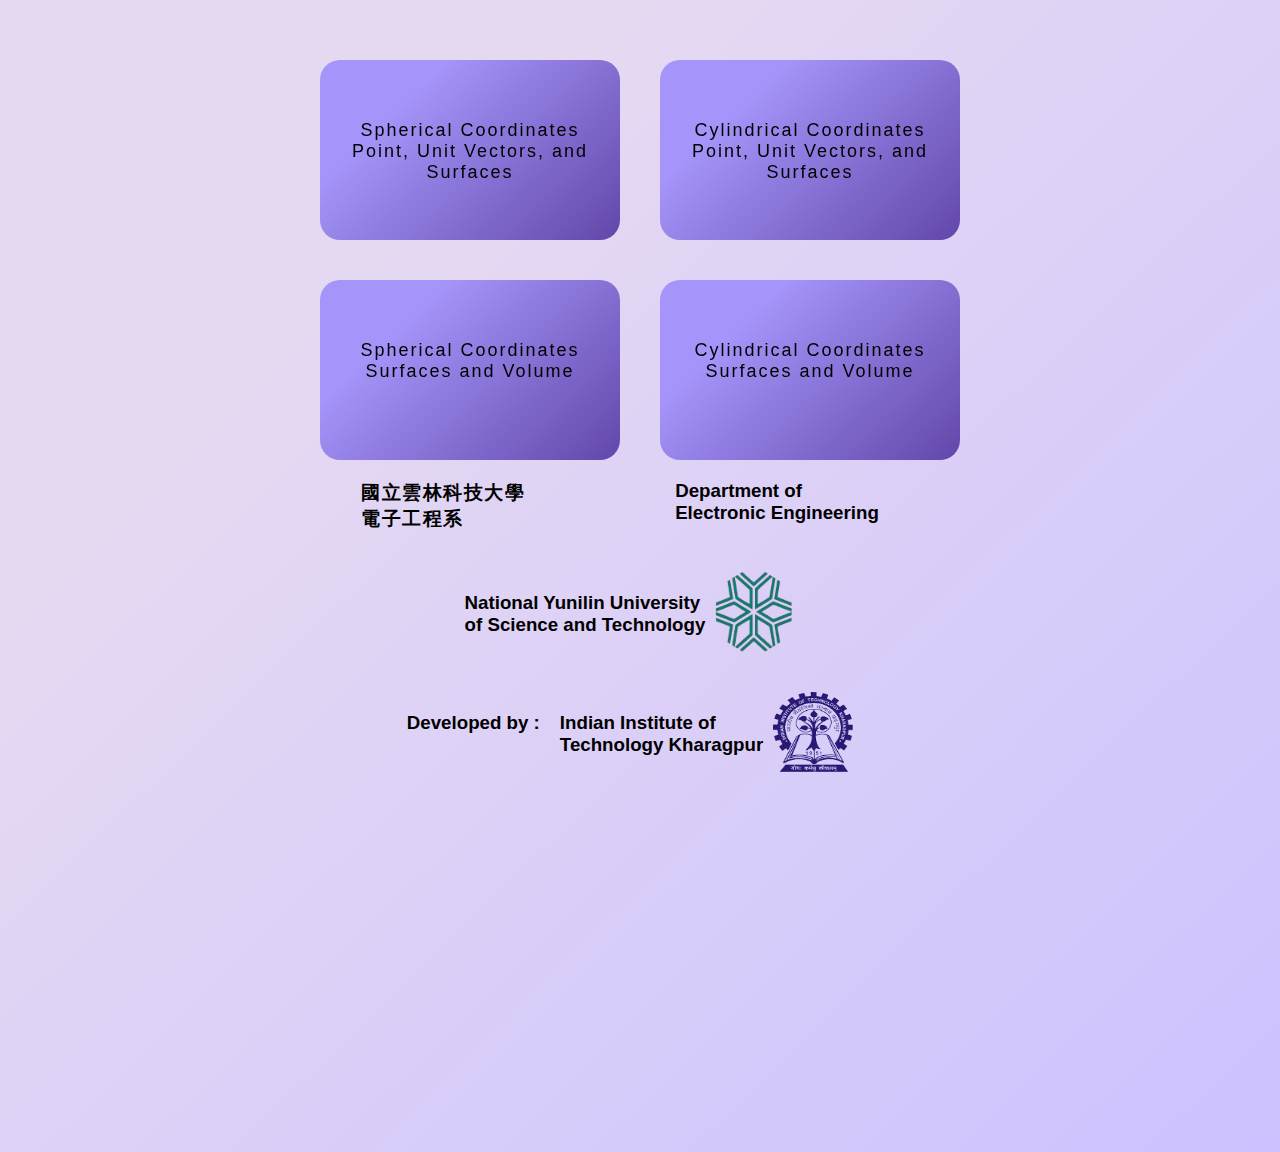
<file: SelectingPage.html>
<!DOCTYPE html>
<html lang="en">

<head>
  <meta charset="UTF-8" />
  <meta http-equiv="X-UA-Compatible" content="IE=edge" />
  <meta name="viewport" content="width=device-width, initial-scale=1.0" />
  <title>3D Visulizer</title>
  <link rel="stylesheet" href="Styles/Selectingpage.css" />
</head>

<body>
  <div class="flexbox  row1">

    <div class="card">
      
      <!-- <a href="#" class="card-number"> -->
      <p> <a href="./SphericalCoordinateP.html">Spherical Coordinates Point, Unit Vectors, and
          Surfaces </a> </p>
      <!-- </a> -->
    </div>
    <div class="card">
      
      <!-- <a href="#" class="card-number"> -->
      <p> <a href="./CylindricalCoordinateP.html">Cylindrical Coordinates Point, Unit Vectors, and
          Surfaces </a>
      </p>
      <!-- </a> -->
    </div>
  </div>
  <div class="flexbox row2">
    <div class="card">
      <!-- <a href="#" class="card-number"> -->
      <p> <a href="./SphericalCoordinateV.html">Spherical Coordinates Surfaces and Volume </a></p>
      <!-- </a> -->
    </div>
    <div class="card">
      <!-- <a href="#" class="card-number"> -->
      <p> <a href="./CylindricalCoordinateV.html">Cylindrical Coordinates Surfaces and Volume </a>
      </p>

      <!-- </a> -->
    </div>

  </div>
  <!-- <div class="logogroup">
    <img src="./assets/logo1-removebg-preview.png" alt="">
    <img src="./assets/logo2-removebg-preview.png" alt="">
  </div> -->

  <div class="footer">
    <h3 style="letter-spacing :1.5px; font-weight:600;">國立雲林科技大學 <br>電子工程系 </h3>
    <h3 style="font-weight: 700;">Department of<br>Electronic Engineering</h3>
  </div>
  <div class="footer-2">
    <h3>National Yunilin University<br>of Science and Technology</h3>
    <img src="./assets/NYU_Logo.png" alt="">

  </div>

  <div class="footer-2">
    <h3 style="font-weight: 800; margin-right:20px;">Developed by :</h3>
    <h3>Indian Institute of<br>Technology Kharagpur</h3>
    <img src="./assets/IITKGP_Logo.png" alt="">
  </div>
</body>

</html>
</file>
<file: Styles/Selectingpage.css>
* {
  margin: 0;
  padding: 0;
  box-sizing: border-box;
}
html {
  height: 128vh;
}

body {
  font-family: "Roboto", sans-serif;

  background-color: #cdc1ff;
  background-image: linear-gradient(316deg, #cdc1ff 0%, #e5d9f2 74%);
}

.card {
  width: 300px;
  height: 180px;
  padding: 10px;
  align-items: center;
  margin: 20px;
  border-radius: 20px;
  color: #000000;
  font-size: 18px;
  background-color: #6247aa;
  background-image: linear-gradient(316deg, #6247aa 0%, #a594f9 74%);
  backdrop-filter: blur(10px);
  transition: 0.5s ease;
}

a {
  margin-top: 30px;
  text-decoration: none;
  color: #000000;
}
p {
  margin-top: 50px;
  text-align: center;
  letter-spacing: 2px;
}
.flexbox {
  display: flex;
  justify-content: center;
  /* margin-top: 20px; */
}
.logogroup,
.footer {
  display: flex;
  justify-content: center;
  margin-right: 10px;
}
.footer h3 {
  margin-right: 30px;
  /* margin-left: 30px; */
}
.footer h3:nth-of-type(2) {
  margin-left: 120px;
}
.footer-2 {
  margin-top: 20px;
  margin-bottom: 20px;
  display: flex;
  justify-content: center;
}
.footer-2 h3 {
  margin-top: 40px;
}
.footer-2 img {
  width: 80px;
  height: 80px;
  margin-top: 20px;
  margin-left: 10px;
  margin-right: 20px;
}
/* .footer-2_ {
  display: flex;
  justify-content: flex-end;
  position: absolute;
  bottom: 15%;
  right: 2%;
} */
.row1 {
  margin-top: 40px;
}
</file>
